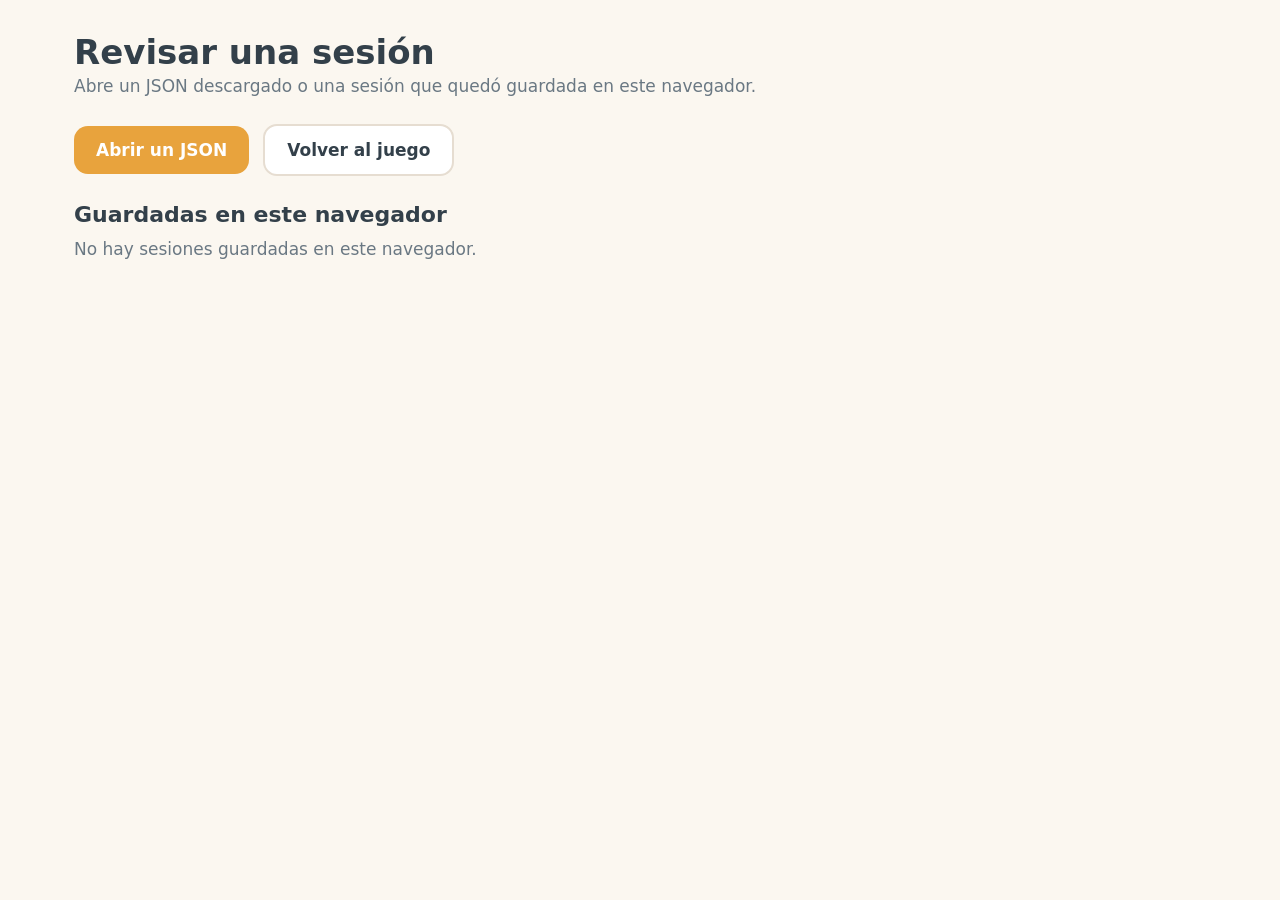
<file: revision.html>
<!DOCTYPE html>
<html lang="es">
<head>
  <meta charset="utf-8">
  <meta name="viewport" content="width=device-width, initial-scale=1">
  <title>Puki — revisar sesiones</title>
  <link rel="stylesheet" href="css/estilos.css">
  <style>
    /* Esta página es para el adulto: se desplaza y deja seleccionar texto. */
    html, body { height: auto; overflow: auto; -webkit-user-select: text; user-select: text; }
    .rv-pagina { max-width: 1180px; margin: 0 auto; padding: 32px 24px 60px; }
    .rv-barra { display: flex; gap: 14px; align-items: center; flex-wrap: wrap; margin: 18px 0 8px; }
    .rv-barra .boton {
      display: inline-block; margin: 0; padding: 14px 22px; border-radius: 14px;
      font-weight: 800; font-size: 17px; cursor: pointer; text-decoration: none;
    }
    .rv-barra .boton > span { display: inline; margin: 0; font-size: 17px; }
    .rv-guardadas { display: flex; flex-direction: column; gap: 8px; margin-bottom: 24px; }
    .rv-guardada {
      display: flex; gap: 12px; align-items: center; padding: 10px 14px;
      background: #fff; border: 2px solid var(--marco); border-radius: 12px; font-size: 15px;
    }
    .rv-guardada span { flex: 1; }
    .rv-guardada button { padding: 8px 14px; font-size: 14px; }
    #revision {
      background: #fff; border: 3px solid var(--marco); border-radius: var(--radio);
      padding: 8px 28px 24px;
    }
    #revision:empty { display: none; }
  </style>
</head>
<body>
<main class="rv-pagina">
  <h1 data-i18n="rv.pagina_titulo"></h1>
  <p class="sub" data-i18n="rv.pagina_sub"></p>

  <div class="rv-barra">
    <label class="boton primario">
      <span data-i18n="rv.abrir_json"></span>
      <input id="inpJson" type="file" accept=".json,application/json" hidden>
    </label>
    <a class="boton secundario" href="index.html" data-i18n="rv.volver"></a>
  </div>

  <h2 class="rv-titulo" data-i18n="rv.guardadas"></h2>
  <div id="guardadas" class="rv-guardadas"></div>

  <div id="resumenSesion" class="resumen"></div>
  <div id="resumenProfesional" class="res"></div>
  <div id="revision"></div>
</main>

<script src="data/i18n.es.js"></script>
<script src="data/i18n.pt.js"></script>
<script src="data/i18n.en.js"></script>
<script src="data/guion.js"></script>
<script src="js/i18n.js"></script>
<script src="js/dibujos.js"></script>
<script src="js/revision.js"></script>
<script src="js/resumen.js"></script>
<script>
  /* Revisar sesiones: abre un JSON descargado, o una de las copias que el
     juego deja en este navegador al terminar (registro.guardarLocal). Nada
     sale del dispositivo. */
  I18n.aplicar();

  const cont = document.getElementById('revision');

  function mostrar(datos) {
    if (!datos || !datos.sesion || !Array.isArray(datos.eventos)) {
      cont.textContent = I18n.t('rv.error_json');
      return;
    }
    const s = datos.sesion;
    document.getElementById('resumenSesion').innerHTML =
      `<div class="dato"><b>${Revision.esc(s.id_participante)}</b>${Revision.esc(fecha(s))}</div>` +
      `<div class="dato"><b>${Revision.seg(s.duracion_ms || 0)}</b>${I18n.t('ui.duracion')}</div>` +
      `<div class="dato"><b>${datos.eventos.length}</b>${I18n.t('ui.eventos_registrados')}</div>`;
    Resumen.pintar(document.getElementById('resumenProfesional'), datos, window.GUION);
    Revision.pintar(cont, datos);
    document.getElementById('resumenProfesional').scrollIntoView({ behavior: 'smooth' });
  }

  function fecha(s) {
    return s.t0_epoch_ms ? new Date(s.t0_epoch_ms).toLocaleString('es-CL') : '';
  }

  // El mismo nombre que le pone el juego al descargar (registro.nombreArchivo).
  function nombreArchivo(s) {
    const d = new Date(s.t0_epoch_ms);
    const p = (n) => String(n).padStart(2, '0');
    return `puki_${s.id_participante}_${d.getFullYear()}${p(d.getMonth() + 1)}${p(d.getDate())}_` +
      `${p(d.getHours())}${p(d.getMinutes())}${p(d.getSeconds())}_${String(s.id_sesion).slice(0, 8)}.json`;
  }

  function descargar(datos) {
    const blob = new Blob([JSON.stringify(datos, null, 2)], { type: 'application/json' });
    const a = document.createElement('a');
    a.href = URL.createObjectURL(blob);
    a.download = nombreArchivo(datos.sesion);
    document.body.appendChild(a);
    a.click();
    setTimeout(() => { URL.revokeObjectURL(a.href); a.remove(); }, 1000);
  }

  document.getElementById('inpJson').addEventListener('change', (e) => {
    const f = e.target.files[0];
    if (!f) return;
    const lector = new FileReader();
    lector.onload = () => {
      try { mostrar(JSON.parse(lector.result)); }
      catch (err) { cont.textContent = I18n.t('rv.error_json'); }
    };
    lector.readAsText(f);
  });

  // Las copias guardadas en este navegador, de la más nueva a la más vieja.
  const lista = document.getElementById('guardadas');
  const guardadas = [];
  try {
    for (let i = 0; i < localStorage.length; i++) {
      const k = localStorage.key(i);
      if (k.indexOf('puki.sesion.') !== 0) continue;
      try { guardadas.push(JSON.parse(localStorage.getItem(k))); } catch (e) {}
    }
  } catch (e) {}
  guardadas.sort((a, b) => (b.sesion.t0_epoch_ms || 0) - (a.sesion.t0_epoch_ms || 0));

  if (!guardadas.length) {
    lista.innerHTML = `<p class="sub">${I18n.t('rv.ninguna')}</p>`;
  }
  guardadas.forEach((d) => {
    const s = d.sesion;
    const fila = document.createElement('div');
    fila.className = 'rv-guardada';
    const v = (s.velocidad_revision && s.velocidad_revision !== 1 ? ` · ×${s.velocidad_revision}` : '') +
      (s.demo ? ` · demo (${Revision.esc(s.demo)})` : '');
    fila.innerHTML =
      `<span><b>${Revision.esc(s.id_participante)}</b> · ${Revision.esc(fecha(s))} · ` +
      `${Revision.seg(s.duracion_ms || 0)}${v}</span>` +
      `<button class="secundario">${I18n.t('rv.ver')}</button>` +
      `<button class="secundario">${I18n.t('rv.descargar')}</button>`;
    const [bVer, bBajar] = fila.querySelectorAll('button');
    bVer.onclick = () => mostrar(d);
    bBajar.onclick = () => descargar(d);
    lista.appendChild(fila);
  });
</script>
</body>
</html>
</file>
<file: css/estilos.css>
/* ---------------------------------------------------------------------------
   estilos.css — Interfaz para tablet, referencia visual Bluey.

   Criterios de diseño, por si hay que defenderlos en la memoria:
   - Paleta suave, sin saturaciones fuertes ni contrastes agresivos.
   - Un solo foco por pantalla. Sin barras laterales, sin adornos que se muevan.
   - Área táctil mínima 120 x 120 px (D3: parámetro, no valor mágico).
   - Sin cuentas regresivas ni cronómetros visibles: si el niño ve el tiempo,
     la latencia de decisión deja de medir conflicto y pasa a medir presión.
   - Tipografía grande y con harta interlínea.
--------------------------------------------------------------------------- */

:root {
  /* Parámetros de interfaz. Configurables, no quemados. Ver decisión D3. */
  --toque-min: 120px;
  --radio: 24px;
  --fuente-base: 20px;
  --fuente-narracion: 30px;

  --tinta: #33404a;
  --tinta-suave: #6a7883;
  --papel: #fbf7f0;
  --marco: #e6ddd1;
  --primario: #e8a33d;
  --primario-oscuro: #c9862a;
  --secundario: #8fb4cc;

  /* Las setea el motor en cada escena. */
  --fondo-escena: #eef2f5;
  --acento-escena: #8fa8bb;
}

* { box-sizing: border-box; -webkit-tap-highlight-color: transparent; }

html, body {
  margin: 0; padding: 0; height: 100%;
  overflow: hidden;
  background: var(--papel);
  color: var(--tinta);
  font-family: "Nunito", "Quicksand", system-ui, -apple-system, "Segoe UI", sans-serif;
  font-size: var(--fuente-base);
  /* Sin selección de texto ni menús contextuales: es una tablet para un niño. */
  -webkit-user-select: none; user-select: none;
  -webkit-touch-callout: none;
  overscroll-behavior: none;
}

/* ---- Pantallas --------------------------------------------------------- */

.pantalla { display: none; height: 100%; }
.pantalla.activa { display: flex; align-items: center; justify-content: center; }

.tarjeta {
  background: #fff;
  border: 3px solid var(--marco);
  border-radius: var(--radio);
  padding: 40px 44px;
  width: min(560px, 92vw);
  max-height: 92vh;
  overflow-y: auto;
  box-shadow: 0 10px 30px rgba(51, 64, 74, .08);
}
.tarjeta.ancha { width: min(1180px, 96vw); }
.tarjeta.chica { width: min(420px, 90vw); text-align: center; }

h1 { margin: 0 0 4px; font-size: 34px; }
h2 { margin: 0 0 8px; font-size: 30px; }
.sub { margin: 0 0 28px; color: var(--tinta-suave); font-size: 17px; }
.nota {
  margin: 24px 0 0; font-size: 14px; line-height: 1.5;
  color: var(--tinta-suave); border-top: 1px solid var(--marco); padding-top: 16px;
}

label { display: block; margin-bottom: 18px; }
label > span { display: block; margin-bottom: 6px; font-weight: 700; font-size: 16px; }

input, select {
  width: 100%; padding: 14px 16px; font-size: 18px; font-family: inherit;
  border: 2px solid var(--marco); border-radius: 14px; background: #fff;
  color: var(--tinta);
}
input:focus, select:focus { outline: 3px solid var(--secundario); outline-offset: 1px; }

.fila { display: flex; gap: 16px; flex-wrap: wrap; }
.fila > label, .fila > button { flex: 1 1 180px; }

button {
  font-family: inherit; font-size: 19px; font-weight: 800;
  border: none; border-radius: 16px; padding: 18px 24px;
  cursor: pointer; transition: transform .12s ease, filter .12s ease;
}
button:active { transform: scale(.97); }

.primario { background: var(--primario); color: #fff; }
.primario:hover { filter: brightness(1.05); }
.secundario { background: #fff; color: var(--tinta); border: 2px solid var(--marco); }

#btnEmpezar { width: 100%; margin-top: 8px; padding: 22px; font-size: 22px; }

/* ---- Escenario --------------------------------------------------------- */

#escenario {
  position: relative;
  width: 100%; height: 100%;
  background: var(--fondo-escena);
  display: flex; align-items: center; justify-content: center;
  transition: background .8s ease;
  overflow: hidden;
}

/* Pulso visual del clímax. Suave: un latido, no un flash. */
#escenario.climax::after {
  content: ""; position: absolute; inset: 0;
  background: var(--acento-escena);
  opacity: 0; animation: latido 1.1s ease-out;
  pointer-events: none;
}
@keyframes latido {
  0%   { opacity: 0; }
  18%  { opacity: .34; }
  100% { opacity: 0; }
}

#video {
  position: absolute; inset: 0;
  width: 100%; height: 100%; object-fit: cover;
  display: none; background: #000;
}
#video.visible { display: block; }
/* Si la escena tiene video, el placeholder (emoji, título y narración) no se
   dibuja encima. */
#video.visible ~ #placeholder { display: none; }

#placeholder {
  text-align: center; padding: 40px;
  max-width: 880px; z-index: 1;
}
#emoji {
  font-size: 130px; line-height: 1;
  animation: respira 4.5s ease-in-out infinite;
}
@keyframes respira {
  0%, 100% { transform: scale(1)    translateY(0); }
  50%      { transform: scale(1.05) translateY(-8px); }
}
#tituloEscena {
  margin: 18px 0 10px; font-size: 26px; font-weight: 800;
  color: var(--acento-escena);
}
#narracion {
  margin: 0; font-size: var(--fuente-narracion); line-height: 1.45;
  min-height: 2.9em; color: var(--tinta);
}

/* ---- Panel de decisiones ---------------------------------------------- */

#opciones {
  position: absolute; inset: 0; z-index: 3;
  display: none; flex-direction: column;
  align-items: center; justify-content: center;
  gap: 28px; padding: 32px;
  background: rgba(251, 247, 240, .93);
  backdrop-filter: blur(3px);
}
#opciones.visible { display: flex; animation: aparece .35s ease-out; }
@keyframes aparece { from { opacity: 0; } to { opacity: 1; } }

.pregunta { margin: 0; font-size: 32px; font-weight: 800; text-align: center; }

.fila-opciones {
  display: flex; gap: 24px; flex-wrap: wrap;
  align-items: stretch; justify-content: center;
}

.opcion {
  min-width: var(--toque-min); min-height: var(--toque-min);
  width: 230px; padding: 22px 18px;
  background: #fff; border: 4px solid var(--marco); border-radius: 26px;
  display: flex; flex-direction: column; align-items: center; gap: 12px;
  box-shadow: 0 6px 0 var(--marco);
  transition: transform .2s ease, border-color .2s ease, box-shadow .2s ease;
}
.opcion:active { box-shadow: 0 2px 0 var(--marco); transform: translateY(4px); }
.op-dibujo { font-size: 62px; line-height: 1; }
.op-texto { font-size: 21px; font-weight: 800; text-align: center; line-height: 1.25; }

/* El botón que Puki está leyendo se ilumina, para que el niño sepa qué dibujo
   es cada opción (DN-33). Es suave y les toca a todos por igual, en orden. */
.opcion.leyendo {
  border-color: var(--primario);
  box-shadow: 0 6px 0 var(--primario-oscuro), 0 0 0 8px rgba(232, 163, 61, .22);
  transform: translateY(-4px);
}

/* ---- Dibujos (js/dibujos.js) ------------------------------------------- */

.dib { display: block; overflow: visible; }
.op-dibujo .dib { width: 110px; height: 110px; }
.dib-png { object-fit: contain; display: block; }
/* Sin textos, el dibujo es lo único que queda en el botón: más grande. */
body.sin-textos .opcion { width: 210px; padding: 26px 18px; }
body.sin-textos .op-dibujo .dib { width: 140px; height: 140px; }
.obj-emoji .dib { width: 170px; height: 170px; }
.bloque-fuente { display: flex; align-items: center; justify-content: center; padding: 0; }
.bloque-fuente .dib { width: 80px; height: 80px; }
.cubo .dib { width: 58px; height: 58px; }
.cubo:nth-child(3n+2) { --bloque: #8FB4CC; }
.cubo:nth-child(3n)   { --bloque: #F2A79E; }

/* ---- Minitarea de la torre -------------------------------------------- */

#tarea {
  position: absolute; inset: 0; z-index: 3;
  display: none; flex-direction: column;
  align-items: center; justify-content: center; gap: 22px;
  background: rgba(251, 247, 240, .95);
}
#tarea.visible { display: flex; }

.tarea-titulo { margin: 0; font-size: 26px; font-weight: 800; text-align: center; }

.torre {
  display: flex; flex-direction: column-reverse;
  align-items: center; gap: 4px;
  min-height: 260px; justify-content: flex-start;
  transition: transform .5s ease;
}
.torre.cae { transform: rotate(14deg) translateY(70px); opacity: .4; }
/* El bloque baja despacito desde arriba y se asienta con un pequeño rebote.
   Mientras baja, el botón del bloque queda apagado (motor.js). */
.cubo { font-size: 54px; line-height: 1; animation: cae-bloque .8s cubic-bezier(.3, .7, .4, 1); }
@keyframes cae-bloque {
  0%   { transform: translateY(-160px); opacity: 0; }
  25%  { opacity: 1; }
  80%  { transform: translateY(4px); }
  100% { transform: translateY(0); opacity: 1; }
}
.bloque-fuente:disabled { opacity: .45; }

.bloque-fuente {
  width: var(--toque-min); height: var(--toque-min);
  font-size: 62px; background: #fff;
  border: 4px solid var(--primario); border-radius: 26px;
  box-shadow: 0 6px 0 var(--primario-oscuro);
}
.bloque-fuente:active { box-shadow: 0 2px 0 var(--primario-oscuro); transform: translateY(4px); }

/* ---- Cosas discretas de la esquina ------------------------------------ */

.salir {
  position: absolute; top: 16px; right: 16px; z-index: 4;
  padding: 10px 18px; font-size: 15px; font-weight: 700;
  background: rgba(255, 255, 255, .6); color: var(--tinta-suave);
  border: 2px solid var(--marco); border-radius: 12px;
}

/* Botón de velocidad: solo aparece si se activó al empezar (para mostrar el
   prototipo). Va al lado de Salir, igual de discreto. */
.velocidad {
  position: absolute; top: 16px; right: 110px; z-index: 4;
  padding: 10px 16px; font-size: 15px; font-weight: 700;
  background: rgba(255, 255, 255, .6); color: var(--tinta-suave);
  border: 2px solid var(--marco); border-radius: 12px;
}

#progreso {
  position: absolute; top: 20px; left: 20px; z-index: 4;
  font-size: 13px; color: var(--tinta-suave); opacity: .55;
}

.aviso {
  position: absolute; bottom: 20px; left: 50%; transform: translateX(-50%);
  z-index: 4; padding: 12px 20px; border-radius: 12px;
  background: rgba(51, 64, 74, .85); color: #fff; font-size: 14px;
  opacity: 0; transition: opacity .4s ease; pointer-events: none;
}
.aviso.visible { opacity: 1; }

/* ---- Capa de confirmación --------------------------------------------- */

.capa {
  position: fixed; inset: 0; z-index: 10;
  display: none; align-items: center; justify-content: center;
  background: rgba(51, 64, 74, .45);
}
.capa.visible { display: flex; }
.capa p { font-size: 24px; font-weight: 800; margin: 0 0 24px; }

/* ---- Objeto que el niño toca (la caja, la gorra) ---------------------- */

#objeto {
  position: absolute; inset: 0; z-index: 3;
  display: none; flex-direction: column;
  align-items: center; justify-content: center; gap: 22px;
  background: rgba(251, 247, 240, .88);
}
#objeto.visible { display: flex; animation: aparece .35s ease-out; }
.obj-nota {
  margin: 0; min-height: 1.45em;
  font-size: var(--fuente-narracion); line-height: 1.45; text-align: center;
  color: var(--tinta);
}

.objeto-tocable {
  min-width: calc(var(--toque-min) * 1.8); min-height: calc(var(--toque-min) * 1.8);
  padding: 26px 34px;
  background: #fff; border: 4px solid var(--acento-escena); border-radius: 36px;
  display: flex; flex-direction: column; align-items: center; justify-content: center; gap: 10px;
  animation: brillo 2.2s ease-in-out infinite;
}
.obj-emoji { font-size: 116px; line-height: 1; }
.obj-texto { font-size: 18px; font-weight: 700; color: var(--tinta-suave); }
.objeto-tocable.golpe { animation: golpe .25s ease-out, brillo 2.2s ease-in-out .25s infinite; }
.objeto-tocable.llamativo { border-color: var(--primario); }

/* Brillo tenue: invita a tocar sin parpadear fuerte. */
@keyframes brillo {
  0%, 100% { box-shadow: 0 0 0 0 rgba(232, 163, 61, 0); }
  50%      { box-shadow: 0 0 28px 6px rgba(232, 163, 61, .40); }
}
@keyframes golpe {
  0%   { transform: scale(1); }
  40%  { transform: scale(.93) rotate(-2deg); }
  100% { transform: scale(1); }
}

/* ---- Viñeteado (foco atencional, UI §3) -------------------------------- */

#escenario::before {
  content: ""; position: absolute; inset: 0; z-index: 2; pointer-events: none;
  background: radial-gradient(ellipse at center, transparent 35%, rgba(20, 18, 30, .78) 100%);
  opacity: 0; transition: opacity 1.2s ease;
}
#escenario.vineta::before { opacity: 1; }

/* ---- Ventana de escucha ----------------------------------------------- */

.escucha {
  position: absolute; bottom: 28px; left: 50%; transform: translateX(-50%);
  z-index: 4; padding: 10px 20px; border-radius: 20px;
  background: rgba(255, 255, 255, .8); color: var(--tinta-suave);
  font-size: 17px; font-weight: 700;
  opacity: 0; transition: opacity .4s ease; pointer-events: none;
}
.escucha.visible { opacity: 1; }

/* ---- Marcador de ventana de análisis (para quien revisa) --------------- */

.ventana-badge {
  position: absolute; top: 44px; left: 20px; z-index: 4;
  padding: 4px 10px; border-radius: 10px;
  background: rgba(51, 64, 74, .75); color: #fff; font-size: 12px;
  opacity: 0; transition: opacity .2s ease; pointer-events: none;
}
.ventana-badge.visible { opacity: .85; }

/* ---- Casilla de la pantalla de configuración --------------------------- */

label.check { display: flex; align-items: center; gap: 12px; }
/* flex: none para que la casilla no se achique cuando el texto es largo. */
label.check input { flex: none; width: 22px; height: 22px; margin: 0; }
label.check span { margin: 0; font-weight: 600; }

/* ---- Sin textos de revisión (DN-31) ------------------------------------ */

/* Si juega un niño: sin narración ni texto en los botones. Quedan los dibujos
   y la voz de Puki, que lee las opciones. */
body.sin-textos #narracion,
body.sin-textos .pregunta,
body.sin-textos .op-texto,
body.sin-textos .obj-texto,
body.sin-textos .obj-nota,
body.sin-textos .tarea-titulo,
body.sin-textos .escucha,
body.sin-textos .ventana-badge,
body.sin-textos #progreso { display: none !important; }

/* ---- Pulso de sincronía ------------------------------------------------ */

.pulso-sync { position: fixed; inset: 0; z-index: 9999; pointer-events: none; }

/* ---- Pantalla final ---------------------------------------------------- */

.resumen { display: flex; gap: 14px; flex-wrap: wrap; margin: 22px 0; }
.dato {
  flex: 1 1 140px; padding: 16px; border-radius: 14px;
  background: #f4f0e8; font-size: 15px; color: var(--tinta-suave);
}
.dato b { display: block; font-size: 30px; color: var(--tinta); }
.dato.archivo { flex-basis: 100%; font-family: ui-monospace, monospace; font-size: 13px; }

.tabla {
  width: 100%; border-collapse: collapse; margin-bottom: 24px;
  font-size: 14px;
}
.tabla th, .tabla td {
  text-align: left; padding: 8px 10px; border-bottom: 1px solid var(--marco);
}
.tabla th { color: var(--tinta-suave); font-size: 12px; text-transform: uppercase; }
.tabla td:first-child { font-family: ui-monospace, monospace; }

/* ---- Tablet en horizontal chica ---------------------------------------- */

.aviso-revision {
  margin: 4px 0 14px; padding: 12px 14px; border-radius: 12px;
  background: #fff4dc; color: #7a5a1e; font-size: 15px; font-weight: 700;
}

.enlace-revision {
  display: inline-block; margin-top: 14px; font-size: 15px; color: var(--tinta-suave);
}

/* ---- Revisión de la sesión (js/revision.js) ---------------------------- */

.rv-titulo { font-size: 22px; margin: 26px 0 12px; }
.rv-avisos {
  margin: 0 0 8px; padding: 12px 16px 12px 34px; border-radius: 12px;
  background: #fff4dc; color: #7a5a1e; font-size: 14px; line-height: 1.5;
}
.rv-leyenda {
  display: flex; flex-direction: column; gap: 6px; margin-bottom: 14px;
  font-size: 13px; color: var(--tinta-suave);
}
.rv-leyenda > div { display: flex; flex-wrap: wrap; gap: 6px 14px; align-items: center; }
.rv-leyenda b { min-width: 74px; color: var(--tinta); }
.rv-ley { display: inline-flex; align-items: center; gap: 6px; }
.rv-ley i { display: inline-block; width: 18px; height: 12px; border-radius: 3px; }

.rv-filas { display: flex; flex-direction: column; gap: 8px; }
.rv-fila { display: grid; grid-template-columns: 170px 1fr; gap: 12px; align-items: center; }
.rv-nombre {
  display: flex; flex-direction: column;
  font-size: 13px; line-height: 1.25; color: var(--tinta-suave);
}
.rv-nombre b { font-family: ui-monospace, monospace; font-size: 12px; color: var(--tinta); }
.rv-nombre span { color: var(--tinta); }

/* Una pista por escena, con tres carriles: ventanas, niño y voces. La grilla
   del fondo marca cada 10 s; su tamaño lo pone revision.js. */
.rv-pista {
  position: relative; min-width: 70px; height: 60px; padding: 2px 0;
  display: grid; grid-template-rows: 22px 24px 10px;
  background-color: #f7f3ec; border-radius: 8px;
  background-image: linear-gradient(to right, rgba(51, 64, 74, .12) 1px, transparent 1px);
}
.rv-carril { position: relative; }
.rv-b { position: absolute; top: 2px; bottom: 2px; border-radius: 4px; cursor: pointer; }
.rv-con-rostro {
  background-image: repeating-linear-gradient(45deg, rgba(255, 255, 255, .55) 0 3px, transparent 3px 7px);
}
.rv-decision { background: #f6d58e; }
.rv-decision.rv-por-defecto {
  background: repeating-linear-gradient(45deg, #f6d58e 0 4px, #fbe9c0 4px 8px);
}
.rv-objeto, .rv-minitarea { background: #f3c1a8; }
.rv-escucha { border: 2px dashed #5fa88c; }
.rv-voz { top: 1px; bottom: 1px; border-radius: 3px; }
.rv-voz-puki { background: #5fa88c; }
.rv-voz-otro { background: #9aa7b1; }
.rv-p { position: absolute; cursor: pointer; }
.rv-toque { top: 0; width: 2px; height: 9px; background: var(--tinta); transform: translateX(-1px); }
.rv-repregunta {
  top: 7px; width: 9px; height: 9px; border-radius: 50%;
  background: #c9862a; transform: translateX(-4px);
}
.rv-eleccion {
  position: absolute; top: -3px; z-index: 1; width: 30px; height: 30px; padding: 2px;
  transform: translateX(-15px); cursor: pointer;
  background: #fff; border: 2px solid var(--tinta); border-radius: 50%;
}
.rv-eleccion.rv-por-defecto { border-style: dashed; }
.rv-eleccion .dib, .rv-td-dib .dib { width: 100%; height: 100%; }
.rv-detalle {
  min-height: 1.5em; margin: 14px 0 6px; padding: 10px 14px; border-radius: 10px;
  background: #f4f0e8; font-size: 14px; color: var(--tinta);
}
.rv-tabla td { vertical-align: middle; }
/* En pantallas angostas la tabla se desplaza sola, sin sacar de lugar la tarjeta. */
.rv-tabla-marco { overflow-x: auto; margin-bottom: 24px; }
.rv-tabla-marco .tabla { margin-bottom: 0; }
.rv-td-dib {
  display: inline-block; width: 36px; height: 36px; margin-right: 8px; vertical-align: middle;
}
.rv-td-pregunta { color: var(--tinta-suave); }
details.rv-mas { margin: 8px 0 20px; font-size: 14px; }
details.rv-mas summary {
  margin-bottom: 10px; cursor: pointer; font-weight: 700; color: var(--tinta-suave);
}

/* ---- Tablet en horizontal chica ---------------------------------------- */

@media (max-height: 620px) {
  :root { --fuente-narracion: 24px; --toque-min: 100px; }
  #emoji { font-size: 88px; }
  .opcion { width: 190px; padding: 18px 14px; }
  .op-dibujo .dib { width: 80px; height: 80px; }
  body.sin-textos .op-dibujo .dib { width: 104px; height: 104px; }
  .obj-emoji .dib { width: 130px; height: 130px; }
}

/* ---- Respeto por quien pide menos movimiento --------------------------- */

@media (prefers-reduced-motion: reduce) {
  #emoji { animation: none; }
  * { transition-duration: .01ms !important; }
}

/* ---- Reparto de monedas (escena de la cajita) -------------------------- */
/* Tobi a la izquierda, Lira a la derecha, la caja al centro abajo. */

.rep-mesa {
  display: flex; align-items: center; justify-content: center;
  gap: 36px; width: 100%;
}
.rep-destino {
  min-width: var(--toque-min); min-height: var(--toque-min);
  width: 200px; padding: 18px 14px;
  background: #fff; border: 4px solid var(--marco); border-radius: 26px;
  display: flex; flex-direction: column; align-items: center; gap: 10px;
  box-shadow: 0 6px 0 var(--marco);
  transition: transform .2s ease, border-color .2s ease, box-shadow .2s ease;
}
.rep-destino:active { box-shadow: 0 2px 0 var(--marco); transform: translateY(4px); }
.rep-destino.leyendo {
  border-color: var(--primario);
  box-shadow: 0 6px 0 var(--primario-oscuro), 0 0 0 8px rgba(232, 163, 61, .22);
  transform: translateY(-4px);
}
.rep-destino.abajo { width: 180px; padding: 12px; }
.rep-dibujo { font-size: 62px; line-height: 1; }
.rep-dibujo .dib { width: 110px; height: 110px; }
.rep-destino.abajo .rep-dibujo .dib { width: 80px; height: 80px; }
.rep-pila { display: flex; flex-wrap: wrap; justify-content: center; gap: 2px; min-height: 30px; max-width: 160px; }
.rep-centro {
  display: grid; grid-template-columns: repeat(3, 56px); gap: 10px;
  justify-items: center;
}
.rep-moneda { font-size: 44px; line-height: 1; transition: opacity .35s ease, transform .35s ease; }
.rep-moneda .dib { width: 52px; height: 52px; }
.rep-moneda.chica { font-size: 26px; }
.rep-moneda.chica .dib { width: 28px; height: 28px; }
.rep-moneda.ida { opacity: 0; transform: scale(.4); }
.rep-moneda.a-caja { opacity: 0; transform: translateY(120px) scale(.4); }
body.sin-textos .rep-destino .op-texto { display: none; }
@media (max-width: 760px) {
  .rep-mesa { gap: 14px; }
  .rep-destino { width: 140px; }
  .rep-centro { grid-template-columns: repeat(2, 48px); }
}

/* ---- Pantallas con el patio de fondo (inicio, saludo, cierre, fin) ------- */
/* La imagen es Puki saludando, a la izquierda. La tarjeta va a la derecha,
   donde la imagen deja espacio libre. */

.pantalla.con-fondo {
  background: #cfe6b8 url("../media/fondo_inicio.jpg") left center / cover no-repeat;
  position: relative;
}
.pantalla.con-fondo.activa { justify-content: flex-end; padding: 4vh 4vw; }

.marca {
  position: absolute; left: 6vw; top: 9vh; max-width: 40vw;
  color: #1f3b2c; text-shadow: 0 2px 12px rgba(255, 255, 255, .7);
}
.marca h1 { font-size: clamp(34px, 5.2vw, 64px); font-weight: 900; line-height: 1.05; margin: 0; }
.marca p { margin: 6px 0 0; font-size: clamp(16px, 1.8vw, 22px); font-weight: 700; color: #35523f; }

.panel-inicio, .panel-fin {
  width: min(520px, 46vw);
  border: none; border-radius: 28px;
  background: rgba(255, 253, 248, .96);
  box-shadow: 0 18px 50px rgba(31, 59, 44, .18);
  padding: 34px 36px;
}
.panel-inicio h2, .panel-fin h2 { font-size: 30px; font-weight: 900; color: #1f3b2c; }
.explica { margin: 0 0 22px; font-size: 17px; line-height: 1.5; color: var(--tinta-suave); }
.rotulo { display: block; margin-bottom: 8px; font-weight: 800; font-size: 16px; }

/* Idioma: tres botones, uno marcado. */
.segmentos {
  display: flex; gap: 6px; padding: 5px; margin-bottom: 22px;
  background: #f1ece3; border-radius: 16px;
}
.segmentos button {
  flex: 1; padding: 12px 8px; font-size: 17px; font-weight: 800;
  background: transparent; color: var(--tinta); border-radius: 12px;
}
.segmentos button[aria-checked="true"] { background: #3f7a55; color: #fff; }

.pie { margin: 16px 0 0; font-size: 14px; color: var(--tinta-suave); text-align: center; }
.pie b { color: var(--tinta); letter-spacing: .5px; }

.avanzadas { margin-top: 14px; border-top: 1px solid var(--marco); padding-top: 12px; font-size: 16px; }
.avanzadas summary { cursor: pointer; color: var(--tinta-suave); font-weight: 700; text-align: center; }
.avanzadas[open] summary { margin-bottom: 16px; }
.avanzadas label > span { font-size: 14px; }
.avanzadas input, .avanzadas select { padding: 10px 12px; font-size: 16px; }
.avanzadas small { display: block; margin-top: 4px; font-size: 12px; color: var(--tinta-suave); }
.avanzadas label.check span { font-size: 15px; }

/* Botón de play: grande y redondo, en el espacio libre a la derecha de Puki. */
.jugar {
  position: absolute; left: 66%; top: 50%; transform: translate(-50%, -50%);
  width: 150px; height: 150px; padding: 0; border-radius: 50%;
  background: var(--primario); box-shadow: 0 10px 0 var(--primario-oscuro), 0 16px 40px rgba(0, 0, 0, .18);
  display: flex; align-items: center; justify-content: center;
  animation: latido 2.4s ease-in-out infinite;
}
.jugar svg { width: 72px; height: 72px; fill: #fff; margin-left: 8px; }
.jugar:active { transform: translate(-50%, -46%); box-shadow: 0 4px 0 var(--primario-oscuro); }
@keyframes latido { 0%, 100% { scale: 1; } 50% { scale: 1.05; } }

/* Cierre: la imagen de Puki despidiéndose y un botón discreto para el adulto. */
.resultados {
  position: absolute; right: 20px; bottom: 20px;
  padding: 12px 18px; font-size: 15px; font-weight: 700;
  background: rgba(255, 255, 255, .85); color: var(--tinta); border-radius: 14px;
}

/* Resultados del adulto: el patio queda velado detrás de la tarjeta. */
.pantalla.velado::before {
  content: ""; position: absolute; inset: 0;
  background: rgba(251, 247, 240, .55); backdrop-filter: blur(6px);
}
.pantalla.velado > * { position: relative; }
#fin.activa { justify-content: center; overflow-y: auto; align-items: flex-start; }
.panel-fin { width: min(1100px, 94vw); max-height: none; margin: auto 0; }
.panel-fin:has(#detalle[hidden]) { width: min(560px, 92vw); }
.codigo-caja {
  display: flex; align-items: center; gap: 12px; flex-wrap: wrap;
  padding: 16px 18px; margin-bottom: 18px;
  background: #f1ece3; border-radius: 16px; font-size: 16px;
}
.codigo-caja b { font-size: 20px; letter-spacing: .5px; flex: 1; }
button.chico, .chico { padding: 10px 16px; font-size: 15px; }
.boton-grande {
  display: block; text-align: center; text-decoration: none;
  padding: 20px; margin-bottom: 18px; border-radius: 16px; font-size: 20px; font-weight: 800;
}
.boton-grande[hidden] { display: none; }
/* Elementos que esta versión no muestra (código de sesión y tabla técnica de momentos clave). */
.codigo-caja[hidden], details.rv-mas[hidden] { display: none; }
.acciones button { flex: 1 1 140px; padding: 14px; font-size: 16px; }
#detalle { margin-top: 24px; border-top: 1px solid var(--marco); padding-top: 20px; }

/* Pantallas angostas: título arriba, tarjeta abajo, Puki se ve igual. */
@media (max-width: 820px) {
  .pantalla.con-fondo { background-position: 20% center; }
  .pantalla.con-fondo.activa { justify-content: center; align-items: flex-end; padding: 16px; }
  .marca { left: 16px; top: 16px; max-width: 90vw; }
  .panel-inicio, .panel-fin { width: 100%; padding: 24px 20px; max-height: 70vh; }
  .jugar { left: 50%; top: 62%; width: 120px; height: 120px; }
}

/* ---- Ajustes de la pantalla de inicio (v2) ----------------------------- */
/* Tarjeta más grande respecto de la imagen y letra más chica. Todo cabe sin
   desplazarse; solo al abrir "Opciones avanzadas" la tarjeta puede bajar. */
.panel-inicio {
  width: clamp(420px, 44vw, 640px);
  min-height: min(78vh, 640px);
  max-height: none; overflow: visible;
  padding: clamp(28px, 3.4vw, 48px);
  display: flex; flex-direction: column; justify-content: center;
  font-size: 15px;
}
.panel-inicio:has(.avanzadas[open]) {
  max-height: 92vh; overflow-y: auto; justify-content: flex-start;
}
.panel-inicio h2 { font-size: clamp(22px, 2.2vw, 28px); margin-bottom: 10px; }
.panel-inicio .explica { font-size: 15px; line-height: 1.55; margin-bottom: 14px; }
.panel-inicio .rotulo { font-size: 14px; }
.panel-inicio .segmentos button { font-size: 15px; padding: 10px 6px; }
.panel-inicio #btnEmpezar { font-size: 18px; padding: 16px; }
.panel-inicio .pie { font-size: 13px; }

/* Edad, duración y sonido: etiquetas suaves, no texto suelto. */
.etiquetas {
  list-style: none; margin: 0 0 22px; padding: 0;
  display: flex; flex-wrap: wrap; gap: 8px;
}
.etiquetas li {
  padding: 6px 12px; border-radius: 999px;
  background: #eaf3e4; color: #3f6a4c; font-size: 13px; font-weight: 700;
}

.aviso-revision {
  margin: 0 0 14px; padding: 10px 12px; border-radius: 10px;
  background: #f4f1ea; color: var(--tinta-suave); font-size: 13px; font-weight: 600;
}

.marca h1 { font-size: clamp(30px, 4.2vw, 54px); }
.marca p { font-size: clamp(14px, 1.5vw, 19px); }
#logoTitulo { display: block; max-width: 36vw; max-height: 26vh; }
.pie b, .codigo-caja b { white-space: nowrap; }

/* ---- Imagen de fondo de la escena (09-10) ------------------------------ */
/* Dos capas que se alternan con un fundido. La imagen se mueve muy despacio
   (fondo vivo), salvo en los momentos de medición (#fondo.quieto). */

#fondo { position: absolute; inset: 0; z-index: 0; background: #1f2b34; }
#fondo .capa-fondo { position: absolute; inset: 0; overflow: hidden; opacity: 0; transition: opacity .9s ease; }
#fondo .capa-fondo.activa { opacity: 1; }
#fondo .capa-fondo.sin-fundido { transition: none; }
#fondo img {
  position: absolute; inset: 0; width: 100%; height: 100%;
  object-fit: cover; transform-origin: 50% 60%;
  animation: fondoVivo 26s ease-in-out infinite alternate;
}
@keyframes fondoVivo {
  from { transform: scale(1)    translate(0, 0); }
  to   { transform: scale(1.07) translate(-1.2%, -.8%); }
}
#fondo.quieto img { animation-play-state: paused; }
/* Imagen vertical: completa, sobre una copia difuminada de sí misma. */
#fondo .difuso {
  position: absolute; inset: -40px; display: none;
  background: center / cover no-repeat; filter: blur(28px) brightness(.5);
}
#fondo .capa-fondo.contener .difuso { display: block; }
#fondo .capa-fondo.contener img { object-fit: contain; animation: none; }
@media (prefers-reduced-motion: reduce) { #fondo img { animation: none; } }

/* Con imagen, el emoji y el título sobran; la narración pasa a subtítulo. */
#escenario.con-imagen #emoji,
#escenario.con-imagen #tituloEscena { display: none; }
#escenario.con-imagen #placeholder {
  position: absolute; left: 50%; bottom: 22px; transform: translateX(-50%);
  width: max-content; max-width: min(860px, 86%); padding: 10px 24px;
  background: rgba(255, 253, 248, .9); border-radius: 18px;
}
#escenario.con-imagen #narracion { min-height: 0; }
#escenario.con-imagen #placeholder:has(#narracion:empty),
body.sin-textos #escenario.con-imagen #placeholder { display: none; }

/* La pantalla de cierre muestra a los cuatro amigos despidiéndose. */
#cierre.con-fondo { background-image: url("../media/img/cierre.jpg"); background-position: center; }

/* ---- Modo demo (09-10) ------------------------------------------------- */

.demo-dedo {
  position: fixed; width: 72px; height: 72px; margin: -36px 0 0 -36px;
  border-radius: 50%; pointer-events: none; z-index: 50;
  background: rgba(255, 255, 255, .5); border: 3px solid rgba(255, 255, 255, .95);
  box-shadow: 0 0 0 4px rgba(31, 43, 52, .15);
  animation: dedo .9s ease-out forwards;
}
@keyframes dedo {
  0%   { transform: scale(.4); opacity: 0; }
  25%  { transform: scale(1);  opacity: 1; }
  100% { transform: scale(1.3); opacity: 0; }
}
.demo-panel {
  position: absolute; top: 66px; right: 16px; z-index: 6; width: 310px;
  padding: 10px 14px; border-radius: 14px; pointer-events: none;
  background: rgba(31, 43, 52, .84); color: #fff; font-size: 14px; line-height: 1.4;
}
.demo-panel ul { list-style: none; margin: 6px 0 0; padding: 0; }
.demo-panel li { padding: 3px 0; animation: aparece .35s ease-out; }
.demo-panel .eleccion { color: #ffe08a; }
.demo-panel .ventana-demo { color: #a9d8ff; }
.demo-panel .aviso-demo { color: #ffb8a6; }

/* ---- Resumen para el profesional (09-10) ------------------------------- */

.panel-fin:has(#detalle[hidden]) { width: min(780px, 94vw); }
.res { text-align: left; margin: 18px 0 8px; }
.res-titulo { margin: 0 0 4px; font-size: 22px; font-weight: 900; color: #1f3b2c; }
.res-intro, .res-nota { margin: 0 0 12px; font-size: 15px; color: var(--tinta-suave); }
.res-nota { margin-top: 14px; font-style: italic; }
.res-demo {
  margin: 0 0 12px; padding: 8px 12px; border-radius: 10px;
  background: #fff4d6; color: #6b4a00; font-size: 14px; font-weight: 700;
}
.res-sub { margin: 12px 0; padding: 12px 16px; border: 2px solid var(--marco); border-radius: 16px; background: #fff; }
.res-sub h4 { margin: 0 0 8px; font-size: 18px; font-weight: 800; color: #1f3b2c; }
.res-items, .res-contexto ul { list-style: none; margin: 0; padding: 0; }
.res-contexto li { padding: 3px 0; font-size: 15px; }
.res-item { padding: 8px 0; border-top: 1px solid var(--marco); }
.res-item:first-child { border-top: none; }
.res-nombre { display: block; font-weight: 800; font-size: 16px; }
.res-nombre small { font-weight: 600; color: var(--tinta-suave); }
.res-conf { display: block; font-size: 13px; color: var(--tinta-suave); }
.res-linea { display: block; margin-top: 3px; font-size: 15px; }
.res-item.sin-dato .res-linea { color: var(--tinta-suave); }
.res-estado { display: inline-block; padding: 1px 9px; border-radius: 9px; font-size: 13px; font-weight: 800; }
.res-estado.mirar { background: #fde2d6; color: #8a3414; }
.res-estado.neutro { background: #eef2f5; color: #4a5a66; }
.res-estado.acompana { background: #f1ecfb; color: #4b3a7a; }
/* Aviso de propuesta de interfaz y maqueta de cara y voz (12-10): la
   maqueta tiene que verse distinta de lo que el juego sí registra. */
.res-aviso {
  margin: 0 0 10px; padding: 8px 12px; border-radius: 10px;
  background: #e8f0fb; color: #23406b; font-size: 14px; font-weight: 700;
}
.res-maqueta { background: #f4f5f6; border-style: dashed; border-color: #aab4bc; color: #5b6770; }
.res-maqueta h4 { color: #4a5a66; }
.res-maqueta h5 { margin: 10px 0 4px; font-size: 15px; font-weight: 800; }
.res-maqueta ul { list-style: none; margin: 0; padding: 0; }
.res-maqueta li { padding: 3px 0; font-size: 15px; }
.res-maqueta-aviso { margin: 0 0 6px; font-size: 14px; font-style: italic; }
/* Con imagen, el aviso de escucha va sobre el subtítulo, no encima de él. */
#escenario.con-imagen .escucha { bottom: 96px; }

/* ---- La torre sobre la imagen de la manta (10-10) ----------------------- */
#escenario.con-imagen #tarea { background: rgba(251, 247, 240, .18); }
#escenario.con-imagen .tarea-titulo {
  padding: 8px 20px; border-radius: 16px; background: rgba(255, 253, 248, .9);
}
.torre { gap: 0; }
.cubo .dib { width: 84px; height: 84px; object-fit: contain; display: block; }
/* Los dibujos PNG de Javiera se ven grandes en los botones: son lo que
   entiende un niño que no lee. */
.op-dibujo .dib-png, .obj-emoji .dib-png { width: 132px; height: 132px; object-fit: contain; }

/* ---- Bloques de la torre (10-10) ---------------------------------------- */
/* Cada bloque con su tamaño, en proporción a la pantalla, para que la torre
   de 5 pisos quepa siempre. */
.cubo .dib { width: auto; height: auto; }
.cubo-bloque_arco .dib, .cubo-bloque_azul .dib, .cubo-bloque_verde .dib { width: 21vh; }
.cubo-bloque_amarillo .dib { width: 12vh; }
.cubo-bloque_techo .dib { width: 17vh; }
.cubo + .cubo { margin-bottom: -.6vh; }
.bloque-fuente .dib-png { width: 76%; height: 76%; object-fit: contain; margin: auto; }

/* El velo suave es solo para la torre; el reparto de monedas necesita su
   fondo claro para leerse bien (10-10). */
#escenario.con-imagen #tarea:has(.rep-mesa) { background: rgba(251, 247, 240, .9); }
/* El panel del modo demo va a la izquierda, lejos de la pregunta. */
.demo-panel { top: 44px; left: 16px; right: auto; width: 270px; }
.demo-panel { top: auto; bottom: 16px; left: 16px; width: 250px; font-size: 13px; }
body.modo-demo #escenario.con-imagen #placeholder { max-width: 58%; }

/* ---- Objeto grande: la caja llena la pantalla (11-10) ------------------- */
#objeto.grande { background: rgba(31, 43, 52, .32); }
#objeto.grande .objeto-tocable {
  background: none; border: none; padding: 0; min-width: 0; min-height: 0;
  animation: flota 2.4s ease-in-out infinite;
}
#objeto.grande .obj-emoji .dib-png { width: min(60vh, 62vw); height: auto; filter: drop-shadow(0 18px 24px rgba(0, 0, 0, .35)); }
#objeto.grande .obj-texto {
  margin-top: 8px; padding: 6px 18px; border-radius: 14px;
  background: rgba(255, 253, 248, .92); color: var(--tinta); font-size: 20px;
}
#objeto.grande .obj-nota:empty { display: none; }
#objeto.grande .obj-nota { padding: 6px 18px; border-radius: 14px; background: rgba(255, 253, 248, .92); }
/* Cada toque la sacude más: crujido, después casi se abre. */
#objeto.grande .objeto-tocable.golpe { animation: sacude .45s ease-out; }
#objeto.grande .objeto-tocable.golpe[data-toques="2"] { animation: sacude-fuerte .6s ease-out; }
@keyframes flota {
  0%, 100% { transform: translateY(0); }
  50%      { transform: translateY(-8px); }
}
@keyframes sacude {
  0%, 100% { transform: rotate(0) translateX(0); }
  20% { transform: rotate(-4deg) translateX(-8px); }
  40% { transform: rotate(4deg) translateX(8px); }
  60% { transform: rotate(-3deg) translateX(-5px); }
  80% { transform: rotate(2deg) translateX(3px); }
}
@keyframes sacude-fuerte {
  0%, 100% { transform: rotate(0) scale(1); }
  15% { transform: rotate(-7deg) scale(1.04); }
  30% { transform: rotate(7deg) scale(1.06) translateY(-10px); }
  45% { transform: rotate(-6deg) scale(1.04); }
  60% { transform: rotate(5deg) scale(1.05) translateY(-6px); }
  80% { transform: rotate(-2deg) scale(1.02); }
}

/* ---- Objeto a pantalla completa: la caja vista desde arriba (11-10) ------ */
#objeto.pantalla { background: none; padding: 0; gap: 0; }
#objeto.pantalla .objeto-tocable {
  position: absolute; inset: 0; padding: 0; border: none; border-radius: 0;
  background: none; animation: none; overflow: hidden;
}
#objeto.pantalla .obj-pantalla {
  width: 100%; height: 100%; object-fit: cover; transform: scale(1.06);
}
#objeto.pantalla .obj-texto {
  position: absolute; left: 50%; bottom: 26px; transform: translateX(-50%);
  padding: 8px 22px; border-radius: 16px; background: rgba(255, 253, 248, .92);
  color: var(--tinta); font-size: 20px;
}
#objeto.pantalla .obj-nota { display: none; }
#objeto.pantalla .objeto-tocable.golpe .obj-pantalla { animation: sacude-imagen .45s ease-out; }
#objeto.pantalla .objeto-tocable.golpe[data-toques="2"] .obj-pantalla { animation: sacude-imagen-fuerte .6s ease-out; }
@keyframes sacude-imagen {
  0%, 100% { transform: scale(1.06) rotate(0) translateX(0); }
  25% { transform: scale(1.06) rotate(-1deg) translateX(-12px); }
  50% { transform: scale(1.06) rotate(1deg) translateX(12px); }
  75% { transform: scale(1.06) rotate(-.6deg) translateX(-6px); }
}
@keyframes sacude-imagen-fuerte {
  0%, 100% { transform: scale(1.06) rotate(0) translate(0, 0); }
  15% { transform: scale(1.08) rotate(-2deg) translate(-18px, -6px); }
  35% { transform: scale(1.09) rotate(2deg) translate(18px, -12px); }
  55% { transform: scale(1.08) rotate(-1.5deg) translate(-12px, -4px); }
  75% { transform: scale(1.07) rotate(1deg) translate(8px, -2px); }
}
#objeto.pantalla .obj-texto { top: 24px; bottom: auto; }

/* Grabación del video (?auto=1): sin subtítulos ni contador de escenas. */
body.grabacion #placeholder,
body.grabacion #progreso { display: none !important; }

/* ---- El baile: la imagen salta al ritmo mientras suena la música (11-10) */
/* ~100 pulsos por minuto. En los momentos de medición queda quieta. */
#escenario.con-musica #fondo img { animation: rebote-baile .6s ease-in-out infinite; transform-origin: 50% 100%; }
#escenario.con-musica #fondo.quieto img { animation-play-state: paused; }
@keyframes rebote-baile {
  0%, 100% { transform: scale(1.03) translateY(0); }
  50%      { transform: scale(1.055, 1.035) translateY(-1.2%); }
}

/* ---- La caja recortada: solo ella se sacude, el pasto queda quieto (11-10) */
#objeto.pantalla .obj-capa { position: absolute; inset: 0; }
#objeto.pantalla .objeto-tocable:has(.obj-capa).golpe .obj-pantalla:not(.obj-capa) { animation: none; }
#objeto.pantalla .objeto-tocable.golpe .obj-capa { animation: sacude-imagen .45s ease-out; }
#objeto.pantalla .objeto-tocable.golpe[data-toques="2"] .obj-capa { animation: sacude-imagen-fuerte .6s ease-out; }

/* ---- Sin textos bajo las opciones (11-10) -------------------------------- */
/* El niño no lee, y un texto puede orientar su elección. Los dibujos y la
   voz de Puki bastan. */
.opcion .op-texto, .rep-destino .op-texto { display: none; }

/* ---- Puki pregunta: su imagen arriba, las opciones abajo (12-10) -------- */
#escenario.preguntando #opciones { justify-content: flex-end; padding-bottom: 4vh; gap: 14px; background: none; }
#escenario.preguntando .opcion { width: 190px; padding: 14px 12px; }
#escenario.preguntando .op-dibujo .dib-png { width: 112px; height: 112px; }
#escenario.preguntando #tarea:has(.rep-mesa) { background: none; justify-content: flex-end; padding-bottom: 3vh; }

/* ---- Botón de play de Javiera (12-10) ----------------------------------- */
.jugar .play-img { display: none; }
.jugar.con-img { background: none; box-shadow: none; width: 170px; height: 170px; }
.jugar.con-img .play-img { display: block; width: 100%; height: 100%; object-fit: contain;
  filter: drop-shadow(0 10px 16px rgba(0, 0, 0, .25)); }
.jugar.con-img svg { display: none; }

/* ---- Puki pregunta, versión 2 (12-10, según el boceto de Javiera) -------- */
/* Puki más cerca, arriba; las opciones al centro y abajo, nítidas, sin
   textos (ni la pregunta ni la narración: la voz de Puki basta). */
#escenario.preguntando #fondo img[src*="puki_pregunta"] {
  animation: none; transform: scale(1.5); transform-origin: 50% 6%;
  transition: transform .6s ease;
}
#escenario.preguntando .pregunta,
#escenario.preguntando #placeholder { display: none !important; }
#escenario.preguntando #opciones { justify-content: flex-end; padding-bottom: 5vh; }
#escenario.preguntando .fila-opciones { gap: 2.4vw; }
#escenario.preguntando .opcion { width: min(21vw, 290px); padding: 2vh 1.2vw; animation: none; }
#escenario.preguntando .op-dibujo .dib-png { width: min(15vw, 210px); height: min(15vw, 210px); }

/* Reparto: las monedas al centro y, abajo en fila, Tobi · caja · Lira. */
#escenario.preguntando #tarea.visible:has(.rep-mesa) {
  display: grid; grid-template-columns: repeat(3, auto);
  grid-template-areas: "monedas monedas monedas" "izq abajo der";
  justify-content: center; align-content: end; gap: 2.5vh 2.4vw; padding-bottom: 5vh;
}
#escenario.preguntando .rep-mesa { display: contents; }
#escenario.preguntando .rep-centro { grid-area: monedas; justify-self: center; }
#escenario.preguntando .rep-destino.izq { grid-area: izq; }
#escenario.preguntando .rep-destino.der { grid-area: der; }
#escenario.preguntando .rep-destino.abajo { grid-area: abajo; }
#escenario.preguntando .rep-destino,
#escenario.preguntando .rep-destino.abajo { width: min(21vw, 290px); padding: 2vh 1.2vw; }
#escenario.preguntando .rep-dibujo .dib-png,
#escenario.preguntando .rep-destino.abajo .rep-dibujo .dib { width: min(14vw, 190px); height: min(14vw, 190px); }
#escenario.preguntando .rep-centro { grid-template-columns: repeat(3, 84px); gap: 12px; }
#escenario.preguntando .rep-moneda .dib { width: 78px; height: 78px; }
/* Ajuste: Puki cerca pero con la cara despejada sobre las tarjetas. */
#escenario.preguntando #fondo img[src*="puki_pregunta"] { transform: scale(1.22); transform-origin: 50% 0%; }
#escenario.preguntando .opcion,
#escenario.preguntando .rep-destino,
#escenario.preguntando .rep-destino.abajo { width: min(17vw, 240px); padding: 1.4vh 1vw; }
#escenario.preguntando .op-dibujo .dib-png,
#escenario.preguntando .rep-dibujo .dib-png,
#escenario.preguntando .rep-destino.abajo .rep-dibujo .dib { width: min(12.5vw, 170px); height: min(12.5vw, 170px); }
#escenario.preguntando .rep-centro { grid-template-columns: repeat(3, 70px); }
#escenario.preguntando .rep-moneda .dib { width: 64px; height: 64px; }
/* Ajuste 2: monedas en una fila sobre las tarjetas; Puki un poco más arriba. */
#escenario.preguntando #fondo img[src*="puki_pregunta"] { transform: translateY(-7%) scale(1.15); transform-origin: 50% 0%; }
#escenario.preguntando .rep-centro { grid-template-columns: repeat(6, 58px); gap: 8px; }
#escenario.preguntando .rep-moneda .dib { width: 54px; height: 54px; }
#escenario.preguntando #tarea.visible:has(.rep-mesa) { gap: 1.6vh 2.2vw; }

/* ---- 12-10: el velo de resultados cubre toda la pantalla al bajar -------- */
/* La pantalla #fin se desplaza; el velo queda fijo para no subirse con ella. */
#fin.velado::before { position: fixed; }

/* ---- Pausa (12-10) -------------------------------------------------------- */
.pausa {
  position: absolute; top: 16px; right: 104px; z-index: 6;
  padding: 8px 14px; font-size: 18px; line-height: 1;
  background: rgba(255, 255, 255, .6); color: var(--tinta-suave);
  border: 2px solid var(--marco); border-radius: 12px;
}
.velocidad { right: 170px; }
.capa-pausa {
  position: absolute; inset: 0; z-index: 20; display: none;
  flex-direction: column; align-items: center; justify-content: center; gap: 18px;
  background: rgba(31, 43, 52, .55);
}
body.pausado .capa-pausa { display: flex; }
.capa-pausa p { margin: 0; padding: 8px 18px; border-radius: 14px; background: rgba(255, 253, 248, .92); font-size: 20px; font-weight: 700; color: var(--tinta); }
.continuar {
  width: 150px; height: 150px; border-radius: 50%; font-size: 64px; color: #fff;
  background: var(--primario); box-shadow: 0 10px 0 var(--primario-oscuro);
}
/* Todo lo que se mueve, quieto mientras está en pausa. */
body.pausado *, body.pausado *::before, body.pausado *::after { animation-play-state: paused !important; }
</file>
